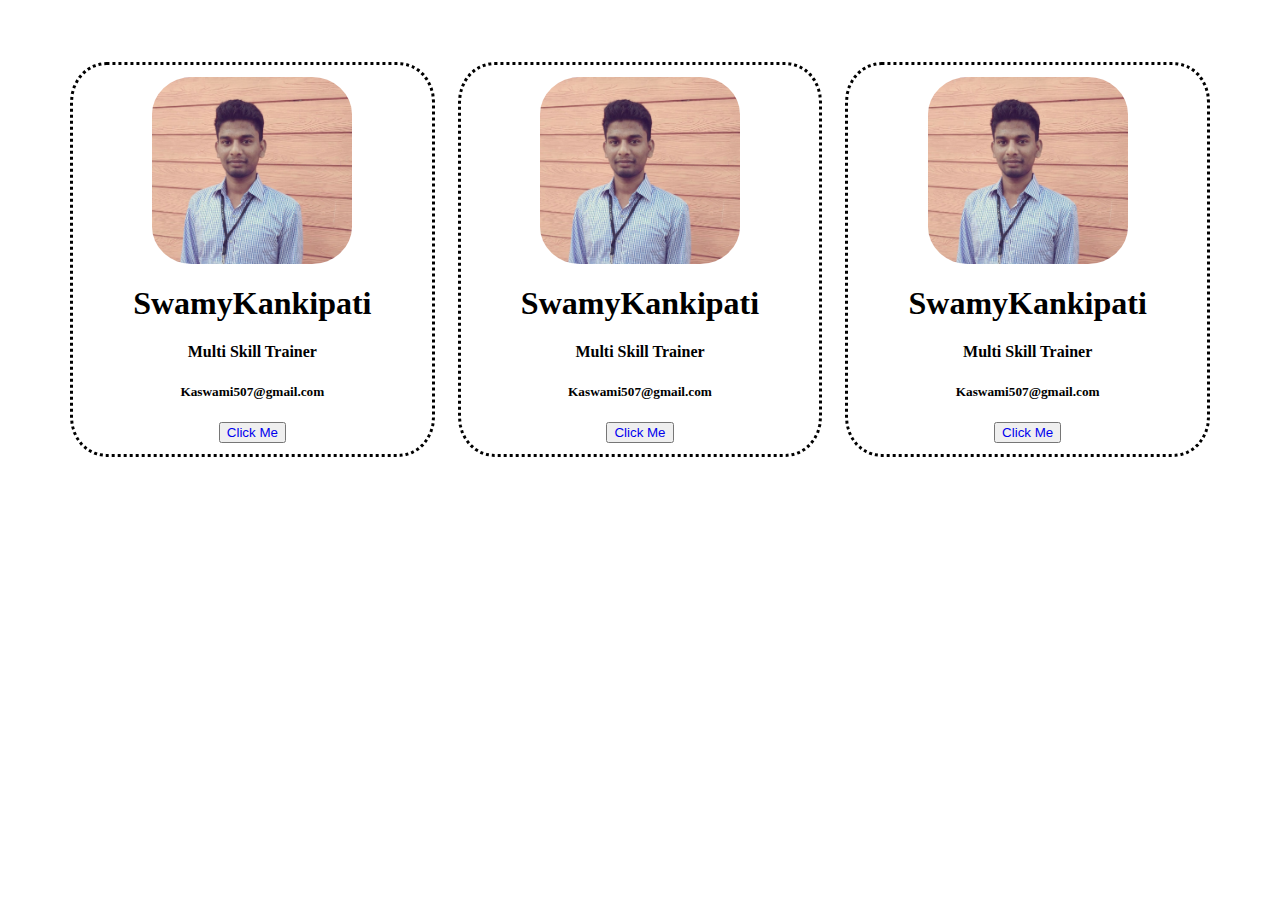
<file: index.html>
<!DOCTYPE html>
<html>
<head>
	<title></title>
	<link rel="stylesheet" type="text/css" href="style.css">
	<meta name="viewport" content="width=device-width, initial-scale=1.0">
</head>
<body>
	<div class="parent">
		<div class="static">
			<img src="swami.jpg">
			<h1>SwamyKankipati</h1>
			<h4>Multi Skill Trainer</h4>
			<h5>Kaswami507@gmail.com</h5>
			<button><a href="Static/profile-swami/index.html">Click Me</a></button>
		</div>
		<div class="dynamic">
			<img src="swami.jpg">
			<h1>SwamyKankipati</h1>
			<h4>Multi Skill Trainer</h4>
			<h5>Kaswami507@gmail.com</h5>
			<button ><a href="Dynamic/index.html">Click Me</a></button>
		</div>
		<div class="react">
			<img src="swami.jpg">
			<h1>SwamyKankipati</h1>
			<h4>Multi Skill Trainer</h4>
			<h5>Kaswami507@gmail.com</h5>
			<button ><a href="https://swamykankipati.github.io/swami-react-profile/">Click Me</a></button>
		</div>
	</div>

</body>
</html>
</file>
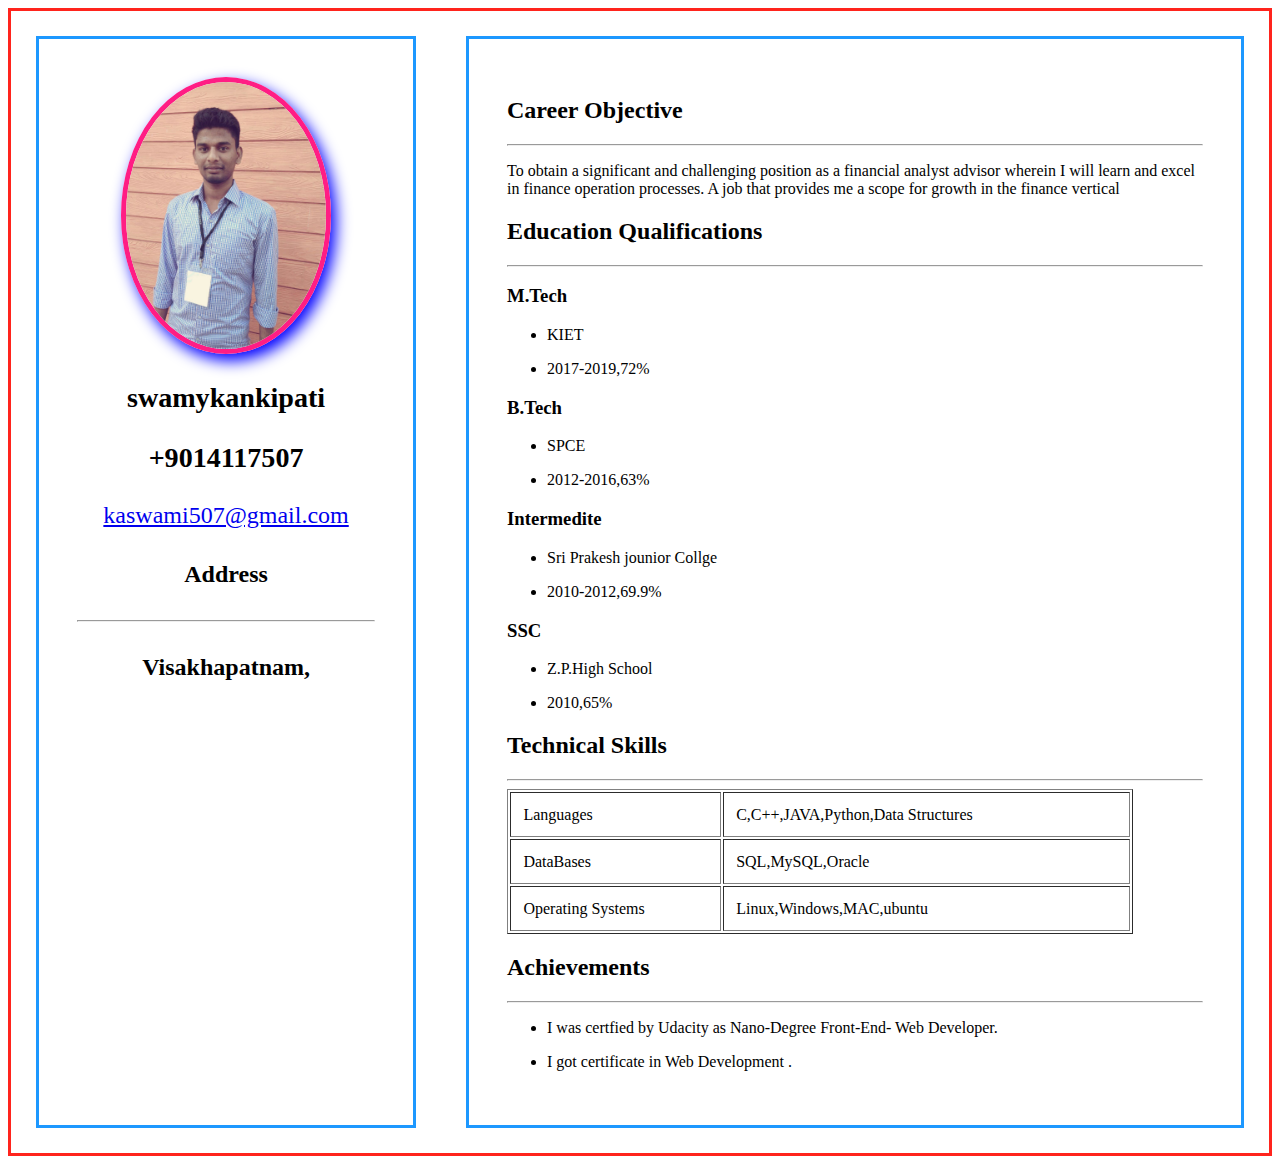
<file: Dynamic/index.html>
<!DOCTYPE html>
<html>
<head>
  <title>Resume</title>
  <meta name="viewport" content="width=device-width, initial-scale=1">
  <link rel="stylesheet" href="style.css">
  <link rel="icon" href="swami.jpg">
  <script type="text/javascript">
    if ('serviceWorker' in navigator) {
  navigator.serviceWorker.register('service.js')
    .then(function(registration) {
      registration.addEventListener('updatefound', function() {
        var installingWorker = registration.installing;
        console.log('Sw working:',
          installingWorker);
      });
    })
    .catch(function(eror) {
      console.log('serviceWorker failed:', eror);
    });
} else {
  console.log('serviceWorker is supported.');
}
  </script>
</head>
<body>
  <div class="parent">
    <div class="childone">
      </div>
    <div class="childtwo">
       
    </div>
  </div>
<script type="text/javascript" src="main.js"></script>
<script type="text/javascript" src="service.js"></script>
</body>
</html>
</file>
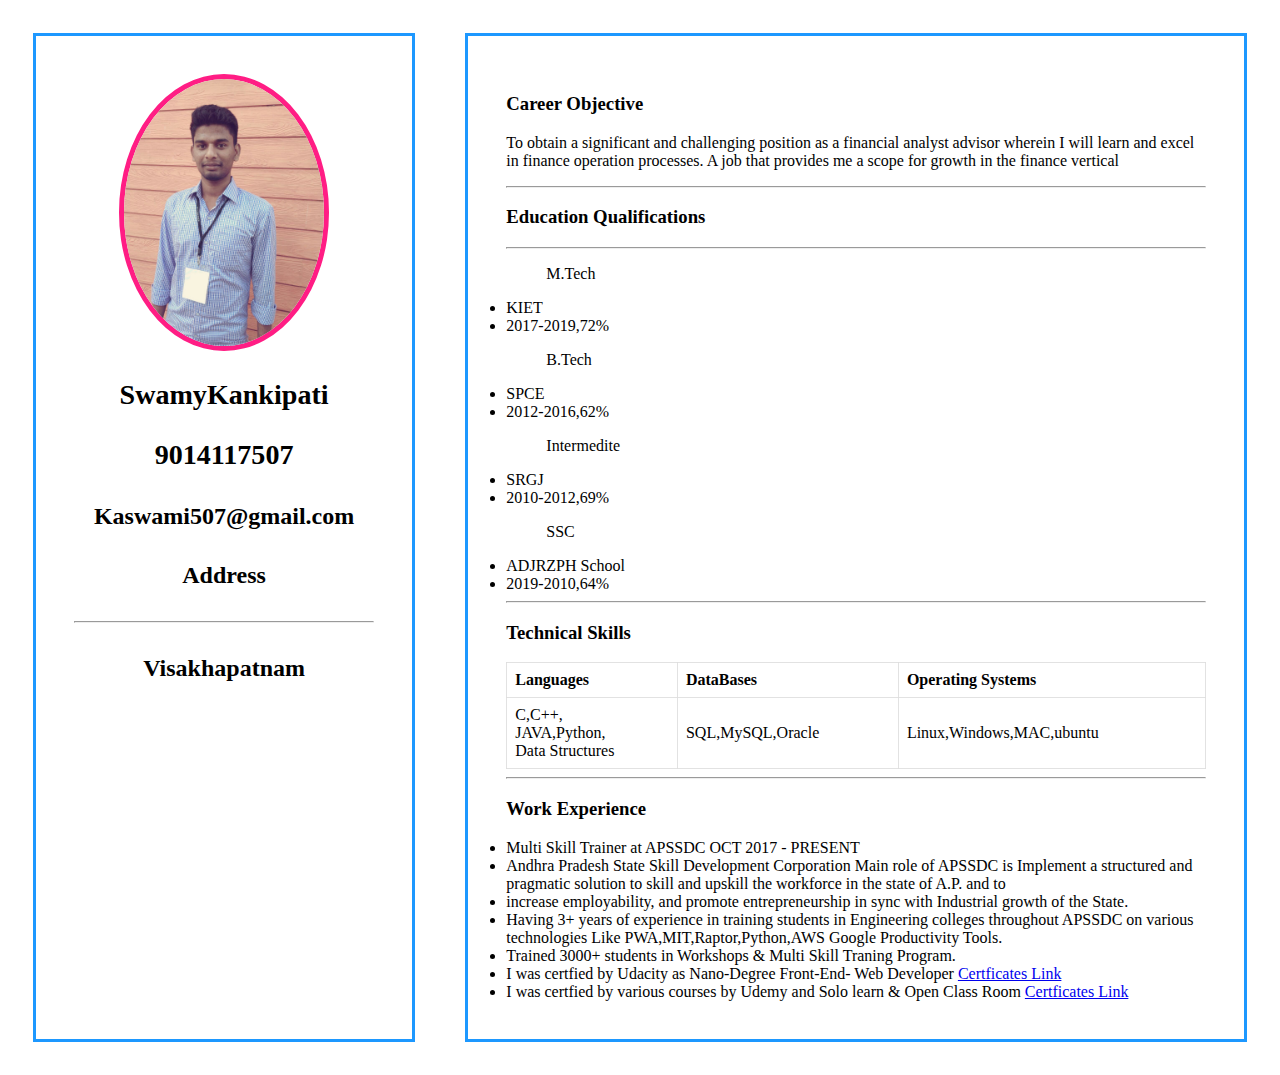
<file: Static/profile-swami/index.html>
<!DOCTYPE html>
<html>
<head>
	<title>Resume </title>
<meta name="viewport" content="width=device-width, initial-scale=1">
<link rel="stylesheet" type="text/css" href="css/style.css">
</head>
<body>
	<div class="parent">
		<div class="childone">
			<img src="img/swami.jpg">
			<h3>SwamyKankipati</h3>
			<h3>9014117507</h3>
			<h4>Kaswami507@gmail.com</h4>
			<h4>Address</h4>
			<hr>
			<h4>Visakhapatnam</h4>
			
		</div>
		<div class="childtwo">
			<h3>Career Objective</h3>
			<p>To obtain a significant and challenging position as a financial analyst advisor wherein I will learn and excel in finance operation processes. A job that provides me a scope for growth in the finance vertical</p>
			<hr>
			<h3>Education Qualifications</h3>
			<hr>
			<ul>M.Tech</ul>
				<li>KIET</li>
				<li>2017-2019,72%</li>
			<ul>B.Tech</ul>
				<li>SPCE</li>
				<li>2012-2016,62%</li>
			<ul>Intermedite</ul>
				<li>SRGJ</li>
				<li>2010-2012,69%</li>
			<ul>SSC</ul>
				<li>ADJRZPH School</li>
				<li>2019-2010,64%</li>
				<hr>
				<h3>Technical Skills</h3>
				<div style="overflow-x:auto;">
				<table>
					<tr>
						<th> Languages</th>
						<th> DataBases</th>
						<th> Operating Systems</th>
						
					</tr>
					<tr>
						<td>C,C++,<br>
							JAVA,Python,<br>Data Structures</td>
						<td>SQL,MySQL,Oracle</td>
						<td>Linux,Windows,MAC,ubuntu</td>
					</tr>
				
				</table>
			</div>
				<hr>
				<h3>Work Experience</h3>
				<li>Multi Skill Trainer at APSSDC OCT 2017 - PRESENT </li>
				<li>Andhra Pradesh State Skill Development Corporation Main role of APSSDC is Implement a structured and pragmatic solution to skill and upskill the workforce in the state of A.P. and to 
					<li>increase employability, and promote entrepreneurship in sync with Industrial growth of the State.</li>
				<li>Having 3+ years of experience in training students in Engineering colleges throughout APSSDC on various technologies Like PWA,MIT,Raptor,Python,AWS Google Productivity Tools.
<li>Trained 3000+ students in Workshops & Multi Skill Traning Program.</li>
<li>I was certfied by Udacity as Nano-Degree Front-End- Web Developer <a href="https://confirm.udacity.com/M7TM6JF">Certficates Link</a></li>
<li>I was certfied by various courses by Udemy and Solo learn & Open Class Room <a href="https://drive.google.com/drive/folders/1m7Dhn-IaoddY3wm3o_6-1bNL5hHaoR3g?usp=sharing"> Certficates Link</a></li>
		</div>
	</div>

</body>
</html>
</file>
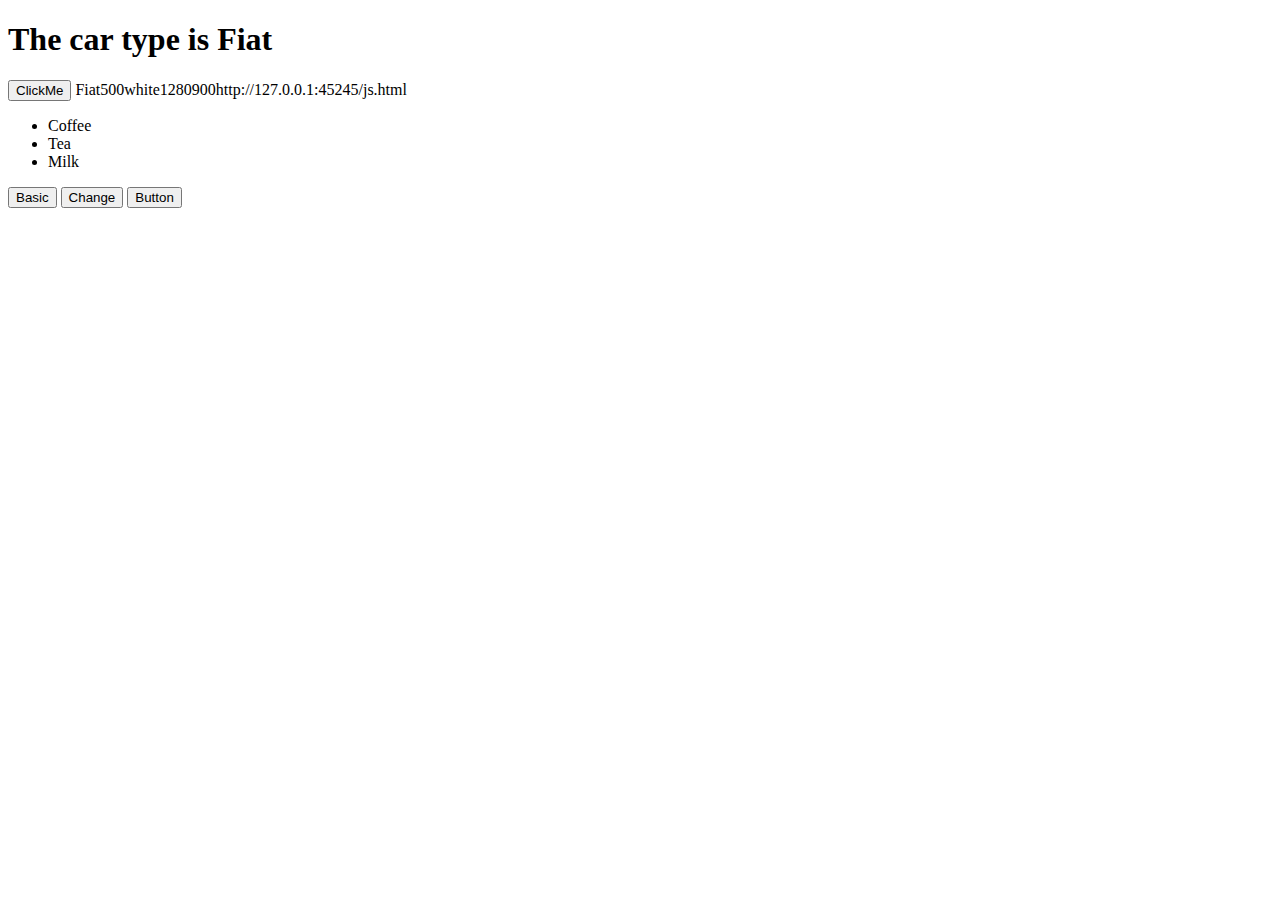
<file: js.html>
<!DOCTYPE html>
<html>
<body id="root">

<h1 id="demo"></h1>

<button type="button" onclick="document.getElementById('demo').innerHTML=Date()">ClickMe</button>

<script type="text/javascript">
	var car{
		com:"Tata",
		mode:"f2",
		yer:"2020"
	}
	document.getElementById('i').innerHTML=car.mode;

</script>

<script>

function myFunction3() {
 a=10
 b=20
 document.write(a+b)	
}
var car = {type:"Fiat", model:"500", color:"white"};

// Display some data from the object:
document.getElementById("demo").innerHTML = "The car type is " + car.type;
console.log(car.type)
hi=document.getElementsByTagName('h1')
hi.textContent=car.type;
for ( i in car) {
	document.write(car[i])
	
}
// Create an object:

k=document.getElementById('root');
document.write(screen.width)
document.write(screen.height)
document.write(window.location.href)
 h=document.createElement('h1');
 h.classList.add('Hello')
 h.setAttribute("style","color:red")
 h.textContent=car.type;
k.appendChild(h); 
k.removeChild(h)

function myFunction1() {
  var btn = document.createElement("BUTTON");
  btn.innerHTML = "CLICK ME";
  document.body.appendChild(btn);
}

function myFunction() {
  // var textnode = document.createTextNode("Water");
  var textnode=document.createTextNode("Hello")
  var item = document.getElementById("myList").childNodes[0];
  item.replaceChild(textnode, item.childNodes[0]);
}


</script>
<ul id="myList"><li>Coffee</li><li>Tea</li><li>Milk</li></ul>
<button onclick="myFunction3()">Basic</button>
<button onclick="myFunction()">Change</button>
<button onclick="myFunction1()">Button</button>

</body>
</html>
</file>
<file: style.css>
.parent{
	display: flex;
	max-width: 100%;
	padding: 2%;
	margin:2%;
	text-align: center;
	flex-direction: row;
}
.parent>div{
	width:30%;
	border-radius:10%;
	border:dotted;
	padding: 1%;
	margin:1%;
}
img{
  width: 200px;
  border-radius:20%;
  display: block;
  margin-left: auto;
  margin-right: auto;
}
a{
	text-decoration: none;
}
@media only screen and (max-width:320px) and (max-width:480px) {
  .parent{
	display: flex;
	flex-direction: column;
	width: 100%;
	padding: 1%;
	margin:1%;
	text-align: center;
	justify-content: center;
}
a,h2,h3,h4,p{
    word-wrap: break-word;
  }
.parent>div{
	width:100%;
	border-radius:15%;
	border:dotted;
	padding: 1%;
	margin:1%;
	text-align: center;

}
img{
  width: 200px;
  border-radius:10%;
  display: block;
  margin-left: auto;
  margin-right: auto;
}
}
</file>
<file: Dynamic/style.css>
.parent{
  display: flex;
  flex-direction: row;
  border: 3px solid #FF241D;
}
.childone{
  border: 3px solid #1D98FF;
  padding: 3%;
  margin: 2%;
  width: 30%;
  border-radius:;
  text-align: center;
  font-size: 24px;
  font-family: cursive;
  background-color:;
}
img{
  width: 200px;
  border: 5px solid #FF1D84;
  border-radius:50%;
  display: block;
  margin-left: auto;
  margin-right: auto;
  box-shadow: 5px 7px 15px blue;
}
.childtwo{
  border: 3px solid #1D98FF;
  padding: 3%;
  margin: 2%;
  width: 70%;
  border-radius:;
  background-color:;
}
table{
  width:90%
}
td{
  padding:2%
}
@media only screen and (min-width:320px) and (max-width: 480px){
  .parent{
    display: flex;
    flex-direction: column;
    border: 3px solid;
  }
  a,h2,h3,h4,p{
    word-wrap: break-word;
  }
  .childone{
    border: 3px solid #1D98FF;
    padding: 3%;
    margin: 2%;
    width: 90%;
    border-radius:;
    text-align: center;
    font-size: 24px;
    background-color:;
    text-align: center;
  }
  img{
    width:200px;
    border: 5px solid #FF1D84;
    border-radius: 50%;
    display: block;
    margin-left: auto;
    margin-right: auto;
    box-shadow: 5px 7px 15px #000;
  }
  .childtwo{
    border: 3px solid #1D98FF;
    padding: 3%;
    margin: 2%;
    background-color:;
    width: 90%;
    border-radius:;
  }
  table{
    width:90%
  }
  td{
    padding:2%
  }
  h4{
      word-wrap: break-word;
  }
  p,li{
    font-size: 22px;
    /*color:maroon;*/
  }

}
@media only screen and (min-width:481px) and (max-width:768px ){
  .parent{
    display: flex;
    flex-direction: row;
    border: 3px solid;
  }
  a,h3,h2,h4,p{
    word-wrap: break-word;
  }
  .childone{
    border: 3px solid #1D98FF;
    padding: 3%;
    margin: 2%;
    width: 90%;
    border-radius: 10%;
    /*text-align: left;*/
    font-family: cursive;
    font-style: italic;
    font-size: 24px;
    background-color: #FFF580;
    text-align: center;
  }
  img{
    width:200px;
    border: 5px solid #FF1D84;
    border-radius: 50%;
    display: block;
    margin-left: auto;
    margin-right: auto;
    box-shadow: 5px 7px 15px #000;
  }
  .childtwo{
    border: 3px solid #1D98FF;
    padding: 3%;
    margin: 2%;
    background-color: #FFF580;
    width: 90%;
    border-radius:%;
    font-style: italic;
    font-family: sans-serif;
  }
  table{
    width:90%
  }
  td{
    padding:2%
  }
  p,li{
    font-size: 22px;
  }
}
@media only screen and (min-width:769px) and (max-width:1024px ){
  .parent{
    display: flex;
    flex-direction: row;
    border: 3px solid #FF241D;
  }
  a,h3,h4,h2,p{
    word-wrap: break-word;
  }
  .childone{
    border: 3px solid #1D98FF;
    padding: 3%;
    margin: 2%;
    width: 90%;
    border-radius: 10%;
    text-align: center;
    font-family: cursive;
    font-style: italic;
    font-size: 24px;
    background-color: #FF8E1D;
  }
  img{
    width:200px;
    border: 5px solid #FF1D84;
    border-radius: 50%;
    display: block;
    margin-left: auto;
    margin-right: auto;
    box-shadow: 5px 7px 15px #000;
  }
  .childtwo{
    border: 3px solid #1D98FF;
    padding: 3%;
    margin: 2%;
    background-color: #FF8E1D;
    width: 90%;
    border-radius: 10%;
    font-style: italic;
    font-family: sans-serif;
  }
  table{
    width:90%
  }
  td{
    padding:2%
  }
  p,li{
    font-size: 22px;
  }
}
</file>
<file: Static/profile-swami/css/style.css>
.parent{
  display: flex;
  flex-direction: row;
}
.childone{
  border: 3px solid #1D98FF;
  padding: 3%;
  margin: 2%;
  width: 30%;
  border-radius:;
  text-align: center;
  font-size: 24px;
  font-family: cursive;
  background-color:;
}
img{
  width: 200px;
  border: 5px solid #FF1D84;
  border-radius:50%;
  display: block;
  margin-left: auto;
  margin-right: auto;
}
.childtwo{
  border: 3px solid #1D98FF;
  padding: 3%;
  margin: 2%;
  width: 70%;
  border-radius:;
  background-color:;
}

table {
  border-collapse: collapse;
  border-spacing: 0;
  width: 100%;
  border: 1px solid #ddd;
}

th, td {
  text-align: left;
  padding: 8px;
}

@media only screen and (min-width:320px) and (max-width: 480px){
  .parent{
    display: flex;
    flex-direction: column;
    border: 3px solid;
  }
  a,h2,h3,h4,p{
    word-wrap: break-word;
  }
  .childone{
    border: 3px solid #1D98FF;
    padding: 3%;
    margin: 2%;
    width: 90%;
    border-radius:;
    text-align: center;
    font-size: 24px;
    background-color:;
    text-align: center;
  }
  img{
    width:200px;
    border-radius: 50%;
    display: block;
    margin-left: auto;
    margin-right: auto;
  }
  .childtwo{
    border: 3px solid #1D98FF;
    padding: 3%;
    margin: 2%;
    background-color:;
    width: 90%;
    border-radius:;
  }
  table { 
  width: 100%; /* Relative Value  */
  word-wrap: break-word;
      }
  td{
    padding:2%
  }
  h4{
      word-wrap: break-word;
  }
  p,li{
    font-size: 22px;
    /*color:maroon;*/
  }

}
th,td{
  border: 1px solid #dddd
}
.tt{
  text-overflow: wrap;
}
@media only screen and (min-width:481px) and (max-width:768px ){
  .parent{
    display: flex;
    flex-direction: row;
    border: 3px solid;
  }
  a,h3,h2,h4,p{
    word-wrap: break-word;
  }
  .childone{
    border: 3px solid #1D98FF;
    padding: 3%;
    margin: 2%;
    width: 90%;
    border-radius: 10%;
    /*text-align: left;*/
    font-family: cursive;
    font-style: italic;
    font-size: 24px;
    background-color: #FFF580;
    text-align: center;
  }
  img{
    width:200px;
    border: 5px solid #FF1D84;
    border-radius: 50%;
    display: block;
    margin-left: auto;
    margin-right: auto;
    box-shadow: 5px 7px 15px #000;
  }
  .childtwo{
    border: 3px solid #1D98FF;
    padding: 3%;
    margin: 2%;
    background-color: #FFF580;
    width: 90%;
    border-radius:%;
    font-style: italic;
    font-family: sans-serif;
  }
 table { 
  width: 100%; /* Relative Value  */
      }
  td{
    padding:2%
  }
  p,li{
    font-size: 22px;
  }
}
@media only screen and (min-width:769px) and (max-width:1024px ){
  .parent{
    display: flex;
    flex-direction: row;
    border: 3px solid #FF241D;
  }
  a,h3,h4,h2,p{
    word-wrap: break-word;
  }
  .childone{
    border: 3px solid #1D98FF;
    padding: 3%;
    margin: 2%;
    width: 90%;
    border-radius: 10%;
    text-align: center;
    font-family: cursive;
    font-style: italic;
    font-size: 24px;
    background-color: #FF8E1D;
  }
  img{
    width:200px;
    border: 5px solid #FF1D84;
    border-radius: 50%;
    display: block;
    margin-left: auto;
    margin-right: auto;
  }
  .childtwo{
    border: 3px solid #1D98FF;
    padding: 3%;
    margin: 2%;
    background-color: #FF8E1D;
    width: 90%;
    border-radius: 10%;
    font-style: italic;
    font-family: sans-serif;
  }
  table { 
  width: 100%; /* Relative Value  */
      }
  td{
    padding:2%
  }
  p,li{
    font-size: 22px;
  }
}
</file>
